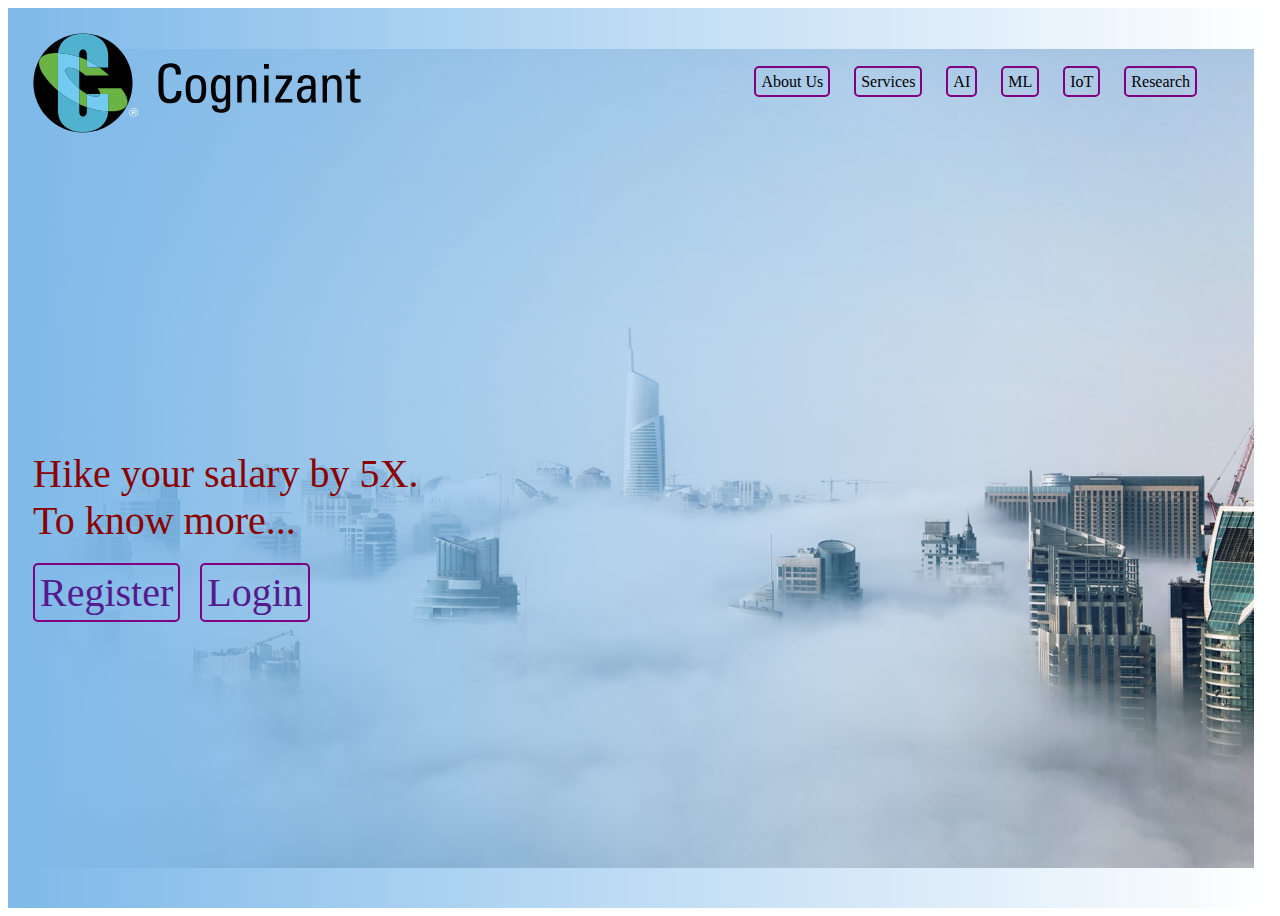
<file: index.html>
<!DOCTYPE html>
<html>
<head>
    <meta charset="utf-8" />
    <meta http-equiv="X-UA-Compatible" content="IE=edge">
    <title>HTMl5 Landing page</title>
    <meta name="viewport" content="width=device-width, initial-scale=1">
    <link rel="stylesheet" href="style.css">

</head>
<body>
  <header>
    <div id="logocontainer">
        
        <img class="logo" src="ctslogo.svg" alt="CTS Logo">
    </div>
    <div id="menu">
       <ul>
           <li>About Us</li>
           <li>Services</li>
           <li>AI</li>
           <li>ML</li>
           <li>IoT</li>
           <li>Research</li>
       </ul>

    </div>

    <div id="mainmessage">
        Hike your salary by 5X. 
        <br>
        To know more...
        <div id="actions">
            <a href="" class="button">Register</a>
            <a href="" class="button">Login</a>
        </div>
    </div>

  </header>
  
</body>
</html>
</file>
<file: style.css>
.logo{
    height: 100px;
    margin-top:25px;
   float: left;
    margin-left: 25px;    

}

header{
    background-image: linear-gradient(to right, rgb(126, 185, 233, 1), rgba(126,185,233,0)), url("bg.png");
    height: 100vh;
    background-repeat: no-repeat;
    background-position: center;

}

ul{
    list-style: none;
    float: right;
    margin: 65px;


}

li{
    display: inline;
    margin: 10px;
    border: 2px solid purple;
    border-radius:5px;
    padding:5px;

}

li:hover{
    cursor: pointer;
    border:2px solid goldenrod;
    background-color: bisque;
    transition: all 0.3s ease-in;

}

#mainmessage{
    position: absolute;
    top:50%;
    margin-left: 25px;
    font-size: 250%;
    color:darkred;
}

.button{
    text-decoration: none;
    border:2px solid purple;
    border-radius: 5px;
    padding: 5px;
    margin-right: 10px;
}

#actions{
    margin-top:25px;
}

.button:hover{
    border:2px solid goldenrod;
    color:red;
    background-color: antiquewhite;
    transition: all 0.3s ease-out;
}
</file>
